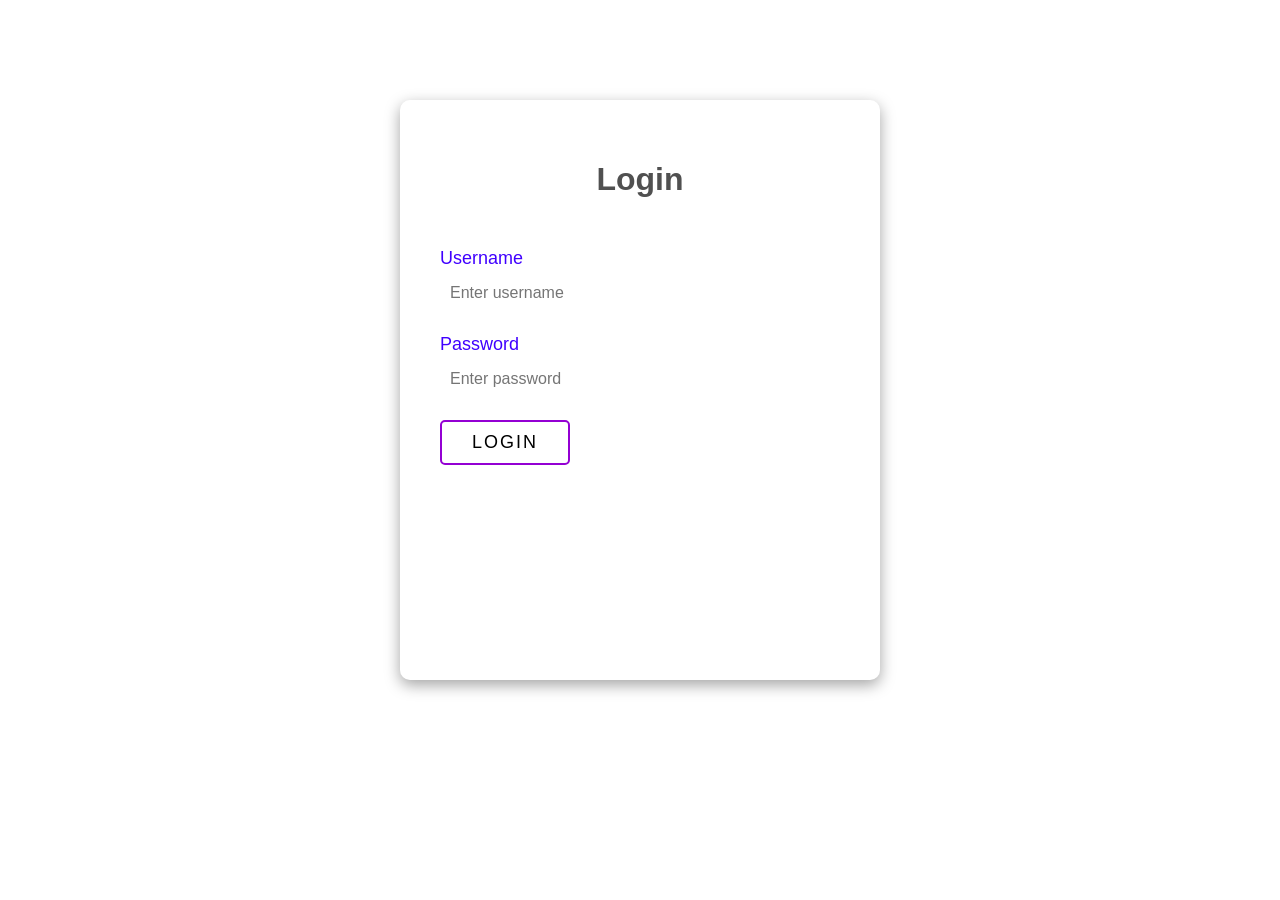
<file: index.html>
<!DOCTYPE html>
<html>
<head>
	<title>Login Screen</title>
	<link rel="stylesheet" href="style.css">
</head>
<body>
	<div class="container">
		<h1>Login</h1>
		<form>
			<div class="form-control">
				<label for="username">Username</label>
				<input type="text" id="username" name="username" placeholder="Enter username">
			</div>
			<div class="form-control">
				<label for="password">Password</label>
				<input type="password" id="password" name="password" placeholder="Enter password">
			</div>
			<button type="submit">Login</button>
		</form>
	</div>
</body>
</html>
</file>
<file: style.css>
body {
	margin: 0;
	padding: 0;
	background-color:rgb(255, 255, 255);
	font-family: 'Helvetica', sans-serif;
}

.container {
	width: 400px;
	height: 500px;
	margin: 100px auto;
	background: rgba(255, 255, 255, 0.2);
	padding: 40px;
	border-radius: 10px;
	box-shadow: 0 5px 15px rgba(0, 0, 0, 0.36);
	position: relative;
}

h1 {
	text-align: center;
	color: #505050;
	margin-bottom: 50px;
	position: relative;
	z-index: 1;
}

form {
	position: relative;
	z-index: 1;
}

.form-control {
	position: relative;
	margin-bottom: 20px;
}

.form-control label {
	display: block;
	font-size: 18px;
	color: #4000ff;
	margin-bottom: 5px;
}

.form-control input[type="text"], .form-control input[type="password"] {
	width: 100%;
	padding: 10px;
	border-radius: 5px;
	border: none;
	background: transparent;
	color: #ffffff;
	font-size: 16px;
	border-bottom: 2px solid #fff;
	outline: none;
	transition: all 0.3s ease-in-out;
}

.form-control input[type="text"]:focus, .form-control input[type="password"]:focus {
	border-bottom: 2px solid #9400D3;
}

button[type="submit"] {
	background: transparent;
	border: 2px solid #9400D3;
	color: #000000;
	padding: 10px 30px;
	border-radius: 5px;
	font-size: 18px;
	text-transform: uppercase;
	letter-spacing: 2px;
	cursor: pointer;
	position: relative;
	z-index: 1;
	outline: none;
	transition: all 0.3s ease-in-out;
}

button[type="submit"]:hover {
	background: #9400D3;
}

button[type="submit"]:before {
	content: '';
	position: absolute;
	top: -5px;
	left: -5px;
	bottom: -5px;
	right: -5px;
	background: linear-gradient(135deg, #00FFFF, #9400D3, #FF1493);
	z-index: -1;
	border-radius: 10px;
	transform: scale(0.95);
	opacity: 0;
	transition: all 0.3s ease-in-out;
}

button[type="submit"]:hover:before {
	opacity: 1;
	transform: scale(1);
}
</file>
